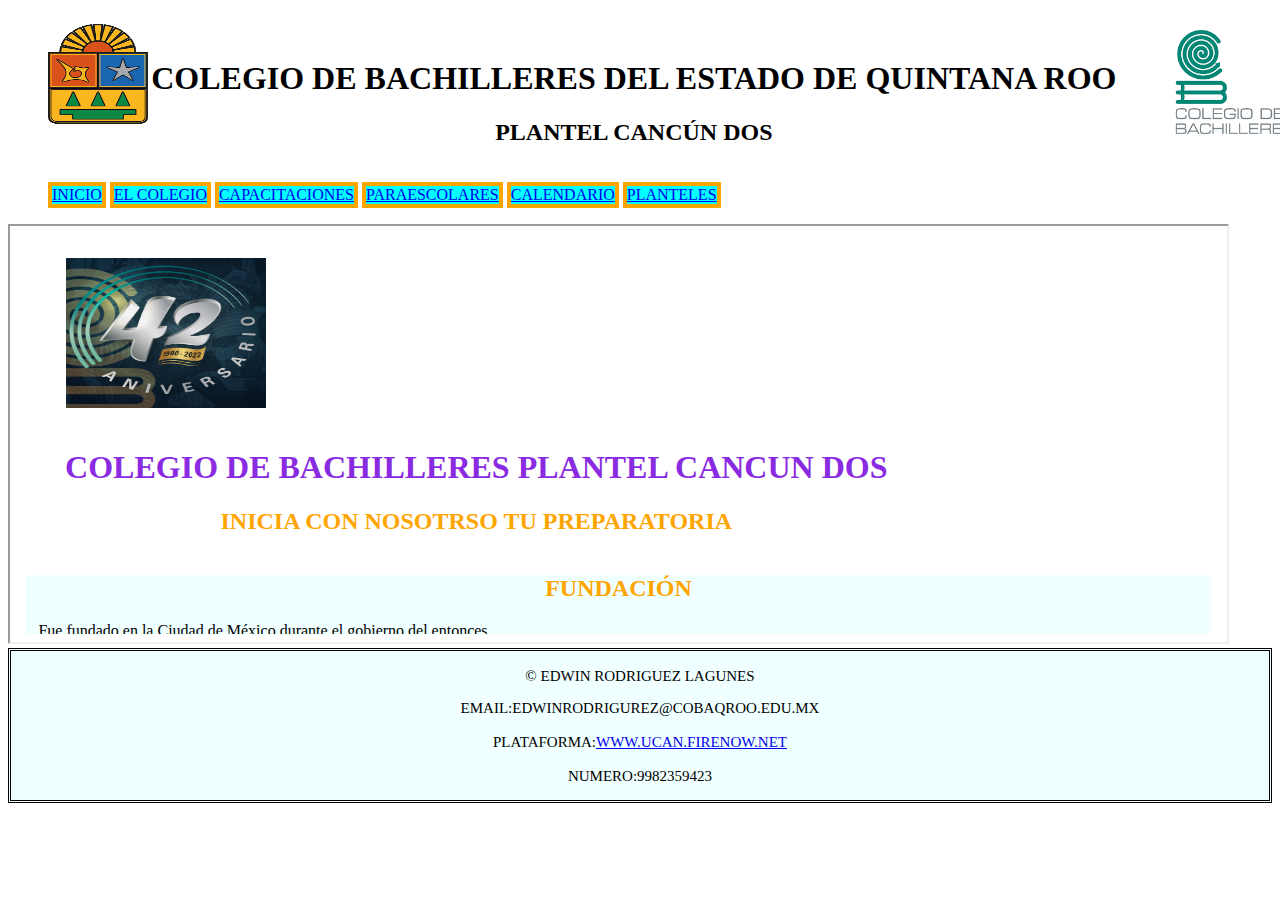
<file: index.html>
<!Doctype html>
<hthml lang="es">
    <head>
    <title>  BACHILLERES CANCÚN DOS </title>
        <meta charset="utf-8">
        <link rel="icon" type="image/png" href="imagenes/logobachilleres.png">
        <link rel="stylesheet" href="estilos/index.css">
    </head>
    <body>
        <header>
            <figure id="imagen1">
                <img src="imagenes/escudoqroo.png"  width="100" height="100" >
            </figure>
            <div id="dp">
            <h1>  COLEGIO DE BACHILLERES DEL ESTADO DE QUINTANA ROO </h1>
            <h2>  PLANTEL CANCÚN DOS</h2>
            </div>
            <figure id="imagen2">
            <img src="imagenes/logobachilleres.png" width="150" heigth="100"  >
            </figure>
        </header>
        <nav id="nab">
        <ul>
            <li class="lita"><a href="inicio.html" target="marco">INICIO</a></li >
            <li class="lita"><a href="colegio.html" target="marco">EL COLEGIO</a></li>
            <li class="lita"><a href="capacitaciones.html" target="marco">CAPACITACIONES</a></li>
            <li class="lita"><a href="PARAESCOLARES.html" target="marco">PARAESCOLARES </a></li>
            <li class="lita"><a href="MAPACURRICULAR/Calendario_Escolar_2022--2023_Planteles-Emsad.pdf" target="marco">CALENDARIO </a></li >
            <li class="lita"><a href="planteles.html" target="marco">PLANTELES</a></li >
            
            </ul>
        </nav>
        <main>
            <iframe src="inicio.html" name="marco" id="marco">
            
            </iframe>

        </main>
    </body>
<footer id="pie"><br>
        &copy; EDWIN RODRIGUEZ LAGUNES
            <p>
            EMAIL:EDWINRODRIGUREZ@COBAQROO.EDU.MX<br>
           <br>PLATAFORMA:<a href="https://www.ucan.firenow.net/" >WWW.UCAN.FIRENOW.NET</a><br>
               <br>NUMERO:9982359423
            </p>
        </footer>


<html>
</file>
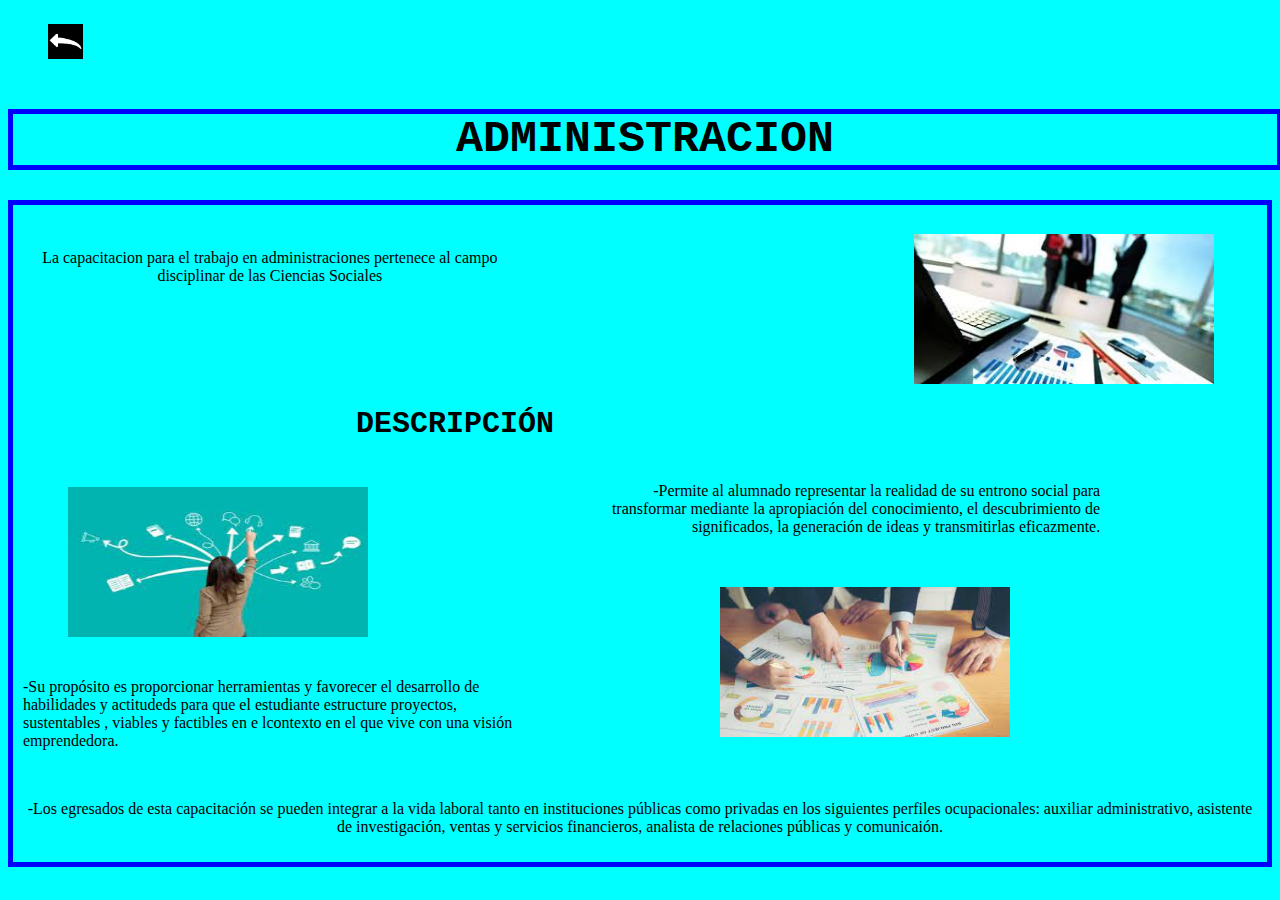
<file: administracion.html>
<!Doctype html>
<html lang="es">
<head>
    <meta charset="utf-8">
    <link rel=stylesheet href="estilos/administracion.css">
    </head>
<body>
    <header>
        <figure id="retorno">
        
        <a href="capacitaciones.html"><img src="imagenes/regresa.png" width="35"></a>
        </figure>
    <h1> ADMINISTRACION</h1>
    </header>
    <main>
         <figure id="img1"> <img src="imagenes/admin%20img%201.jfif"  width="300" height="150"></figure>
        
        <br>
    <p id="pp">La capacitacion para el trabajo en administraciones pertenece al campo disciplinar de las Ciencias Sociales
       
        </p>
    <h2> DESCRIPCIÓN</h2>
        <p id="p1">
        -Permite al alumnado representar la realidad de su entrono social para transformar mediante la apropiación del conocimiento, el descubrimiento de significados, la generación de ideas y transmitirlas eficazmente.<br>
            <figure id="img2"> <img src="imagenes/admin%20img%202.jfif" width="300" height="150"></figure>
        </p><figure id="img3"> <img src="imagenes/admin%20img%203.jfif"  width="290" height="150"></figure><br><br>
        <p id="p2">
        -Su propósito es proporcionar herramientas y favorecer el desarrollo de habilidades y actitudeds para que el estudiante estructure proyectos, sustentables , viables y factibles en e lcontexto en el que vive con una visión emprendedora.<br>
            <br>
        </p><br>
        <p id="p3">
        -Los egresados de esta capacitación se pueden integrar a la vida laboral tanto en instituciones públicas como privadas en los siguientes perfiles ocupacionales: auxiliar administrativo, asistente de investigación, ventas y servicios financieros, analista de relaciones públicas y comunicaión.
        </p>

    </main>
    
    </body>
<html>
</file>
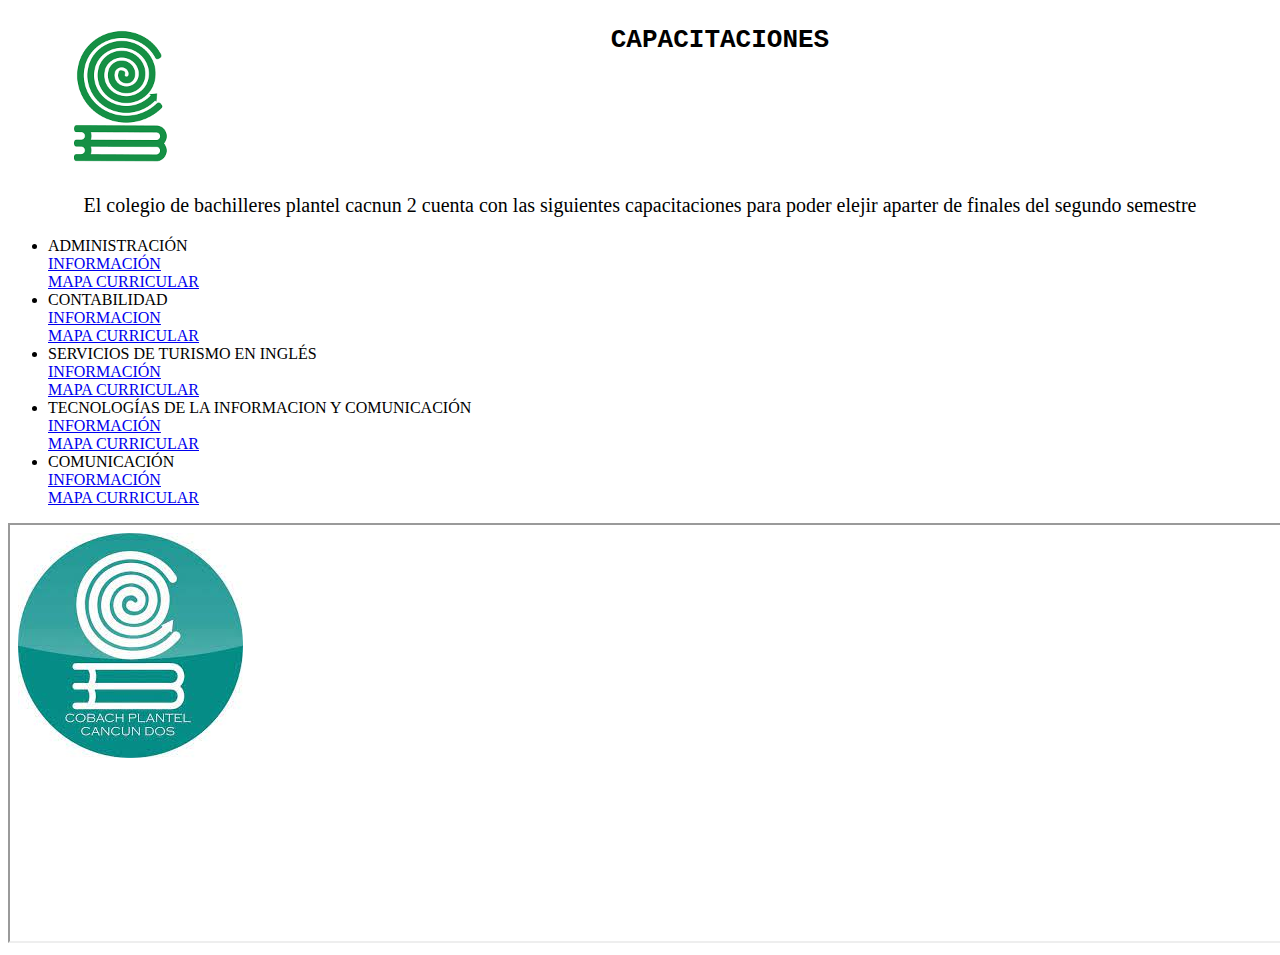
<file: capacitaciones.html>
<!Doctype html>
<html lang="es">
<head>
    <meta charset="utf-8">
    <link rel="stylesheet" href="estilos/capacitaciones.css">
    </head>
<body>
    <header>
      <figure id="im">
            <img src="imagenes/capacitaciones.png" width="150" heigth="100">
            </figure>
        <h1 id="t"> CAPACITACIONES</h1>
       
    </header>
    
    <nav>
         <p>
        El colegio de bachilleres plantel cacnun 2 cuenta con las siguientes capacitaciones para poder elejir aparter de finales del segundo semestre
         </p>
        <ul>
            <li>ADMINISTRACIÓN <a href="administracion.html" target="marco2"> <br>INFORMACIÓN<br></a> <a href="MAPACURRICULAR/1MapacurricularAdministracion2019B.pdf" target="marco2"> MAPA CURRICULAR</a> </li>
            <li>  CONTABILIDAD <a href="contabilidad.html" target="marco2"><br>INFORMACION<br></a> <a href="MAPACURRICULAR/3MapacurricularContabilidad2019B.pdf" target="marco2">MAPA CURRICULAR</a></li>
            <li> SERVICIOS DE TURISMO EN INGLÉS <br> <a href="turismo.html" target="marco2">INFORMACIÓN</a> <br><a href="MAPACURRICULAR/14%20Mapa%20curricular%20Servicios%20de%20Turismo%20en%20Ingle%CC%81s%202019B%20(1).pdf" target="marco2">MAPA CURRICULAR</a></li>
            <li>    TECNOLOGÍAS DE LA INFORMACION Y COMUNICACIÓN<br> <a href="tics.html" target="marco2" >INFORMACIÓN</a><br> 
            <a href="MAPACURRICULAR/15%20Mapa%20curricular%20Tecnologi%CC%81as%20de%20la%20Comunicacio%CC%81n%20y%20la%20Informacio%CC%81n%20(EMSaD)_2019_B.pdf" target="marco2">MAPA CURRICULAR</a></li>
            <li>   COMUNICACIÓN <br><a href="comiunicaci%C3%B3n.html" target="marco2">INFORMACIÓN<br></a><a href="MAPACURRICULAR/2MapacurricularComunicacion2019B.pdf" target="marco2">MAPA CURRICULAR</a><br></li>
            
        </ul>
    </nav>
    <main>
     
        <iframe id="mc2" name="marco2" width="100%" height="500px" src="imagenes/logotipo%20bachilleresplantel%20cancun2.jpg"> 
        </iframe>
         </main>
          
    </body>

    
    
    

<html>
</file>
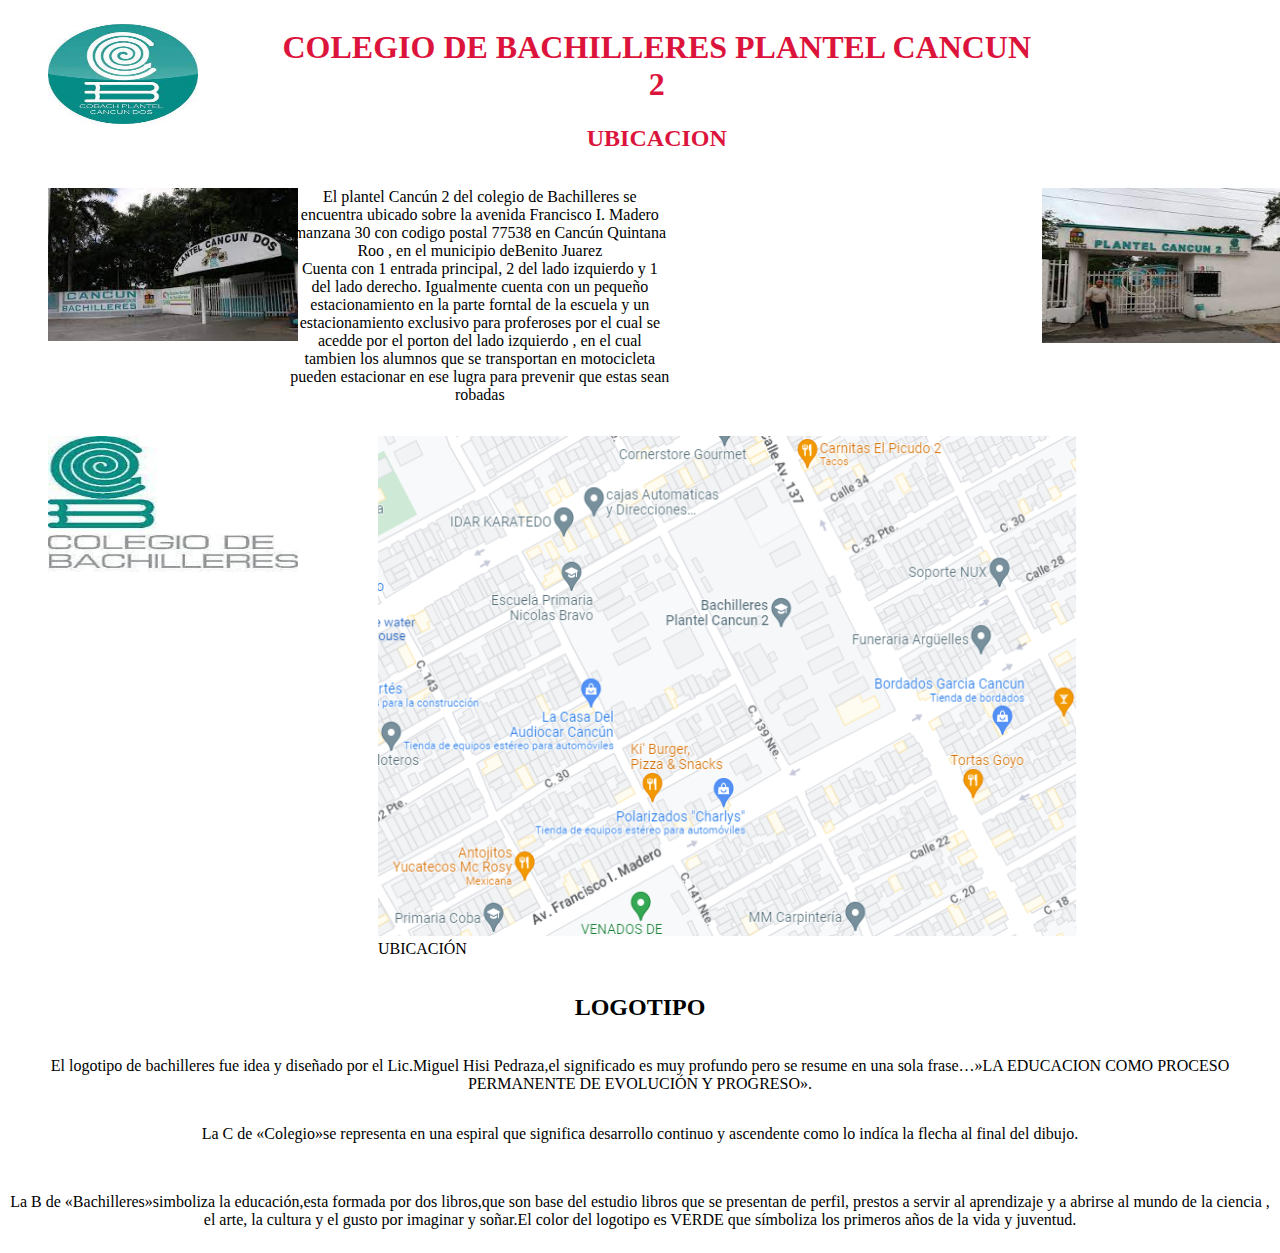
<file: colegio.html>
<!Doctype html>
<html>
    <head>
        <meta charset="utf-8">
        <link rel="stylesheet" href="estilos/colegio.css">
    </head>
<body>
        <header>
            <figure id="im1">
            <img src="imagenes/logotipo%20bachilleresplantel%20cancun2.jpg"  width="150 "height="100">
            </figure>
            <div id="t">
            <h1 id="t1"> COLEGIO DE BACHILLERES PLANTEL CANCUN 2</h1>
            <h2 id="t2"> UBICACION</h2></div>
        </header>
    <main>
         <figure id="f1">
        <img src="imagenes/entrada%20bachilleres%202.jpg" width="250">
        </figure>
         
    <p id="p1">
       El plantel Cancún 2 del colegio de Bachilleres se encuentra ubicado sobre la avenida Francisco I. Madero manzana 30 con codigo postal 77538 en Cancún Quintana Roo , en el municipio deBenito Juarez
       
       
        <br>Cuenta con 1 entrada principal, 2 del lado izquierdo y 1 del lado derecho.
        Igualmente cuenta con un pequeño estacionamiento en la parte forntal de la escuela y un estacionamiento exclusivo para proferoses por el cual se acedde por el porton del lado izquierdo , en el cual tambien los alumnos que se transportan en motocicleta pueden estacionar en ese lugra para prevenir que estas sean robadas
       
        </p>
       <figure id="f2">
        
        <img src="imagenes/porton%20izq%202.jpg" width="250" height="155">
        </figure>
    
    </main>

    </body>
        <footer>
    
<figure id="sub">
              <img src="imagenes/mapa%20bachillres%20cancun%202.png" width="700" height="500">
        <figcaption id="sub"> UBICACIÓN</figcaption>
        </figure>  
         
        <figure id="log">
    <img src="imagenes/logotipo%20bachilleres%20oficial.jpg" width="250" height="155">
    </figure>
<h2 id="sul">LOGOTIPO</h2>
        
    <p class="pp">
    El logotipo de bachilleres fue idea y diseñado por el Lic.Miguel Hisi Pedraza,el significado es muy profundo pero se resume en una sola frase…»LA EDUCACION COMO PROCESO PERMANENTE DE EVOLUCIÓN Y PROGRESO».</p>

        <br><p class="pp">La C de «Colegio»se representa en una espiral que significa desarrollo continuo y ascendente como  lo indíca la flecha al final del dibujo.</p><br>

        <br><p class="pp">La B de «Bachilleres»simboliza la educación,esta formada por dos libros,que son base del estudio libros que se presentan de perfil, prestos a servir al aprendizaje y a abrirse al mundo de la ciencia , el arte, la cultura y el gusto por imaginar y soñar.El color del logotipo es VERDE que símboliza los primeros años de la vida y juventud.<br>
    </p>
    
    
    
    
        </footer>




<htlm>
</file>
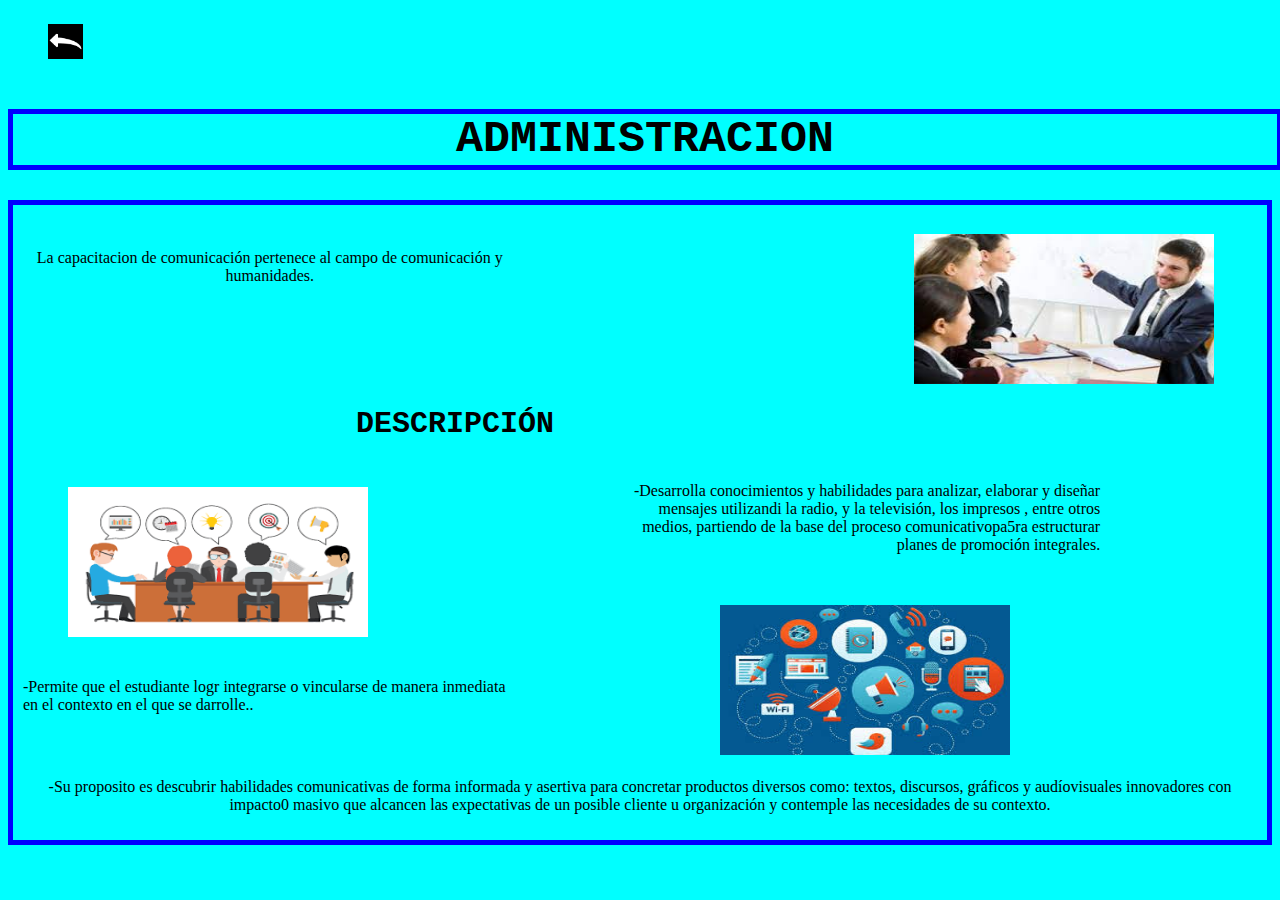
<file: comiunicación.html>
<!Doctype html>
<html lang="es">
<head>
    <meta charset="utf-8">
    <link rel=stylesheet href="estilos/administracion.css">
    </head>
<body>
    <header>
        <figure id="retorno">
        
        <a href="capacitaciones.html"><img src="imagenes/regresa.png" width="35"></a>
        </figure>
    <h1> ADMINISTRACION</h1>
    </header>
    <main>
         <figure id="img1"> <img src="imagenes/comunicaci%C3%B3n%20img%201.jpg"  width="300" height="150"></figure>
        
        <br>
    <p id="pp">La capacitacion de comunicación pertenece al campo de comunicación y humanidades.
       
        </p>
    <h2> DESCRIPCIÓN</h2>
        <p id="p1">
        -Desarrolla conocimientos y habilidades para analizar, elaborar y diseñar mensajes utilizandi la radio, y la televisión, los impresos , entre otros medios, partiendo de la base del proceso comunicativopa5ra estructurar planes de promoción integrales.<br>
            <figure id="img2"> <img src="imagenes/comunicacion%20img%202.png" width="300" height="150"></figure>
        </p><figure id="img3"> <img src="imagenes/comunicacion%20img%203.jpg"  width="290" height="150"></figure><br><br>
        <p id="p2">
        -Permite que el estudiante logr integrarse o vincularse de manera inmediata en el contexto en el que se darrolle..<br>
            <br>
        </p><br>
        <p id="p3">
        -Su proposito es descubrir habilidades comunicativas de forma informada y asertiva para concretar productos diversos como: textos, discursos, gráficos y audíovisuales innovadores con impacto0 masivo que alcancen las expectativas de un posible cliente u organización y contemple las necesidades de su contexto.
        </p>

    </main>
    
    </body>
<html>
</file>
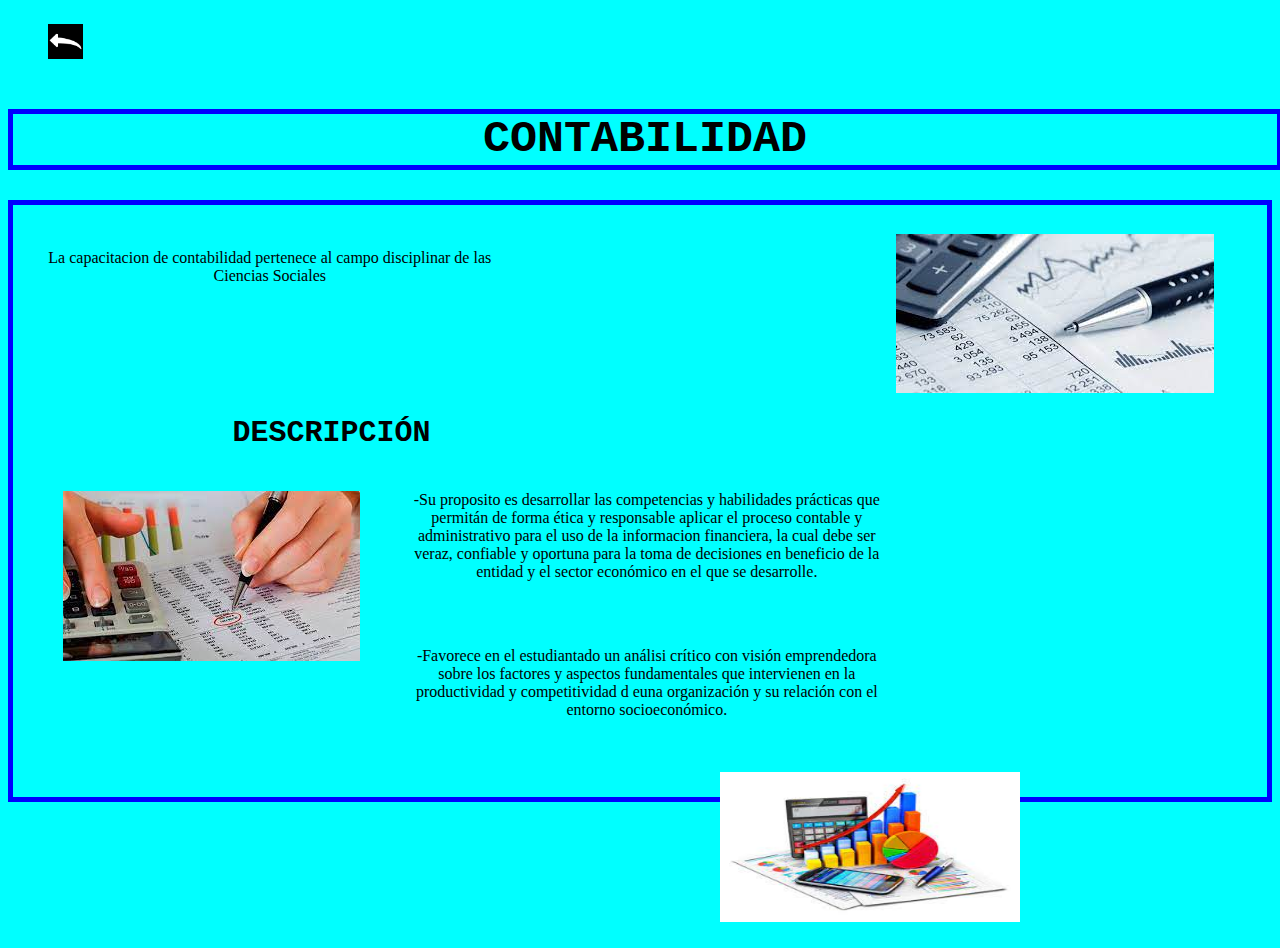
<file: contabilidad.html>
<!Doctype html>
<html lang="es">
<head>
    <meta charset="utf-8">
    <link rel=stylesheet href="estilos/contabilidad.css">
    </head>
<body>
    <header>
        <figure id="retorno">
        
        <a href="capacitaciones.html"><img src="imagenes/regresa.png" width="35"></a>
        </figure>
    <h1> CONTABILIDAD</h1>
    </header>
    <main>
        <figure id="img1"> <img src="imagenes/contabilida%20img%201.jfif"></figure>
    <br><p id="pp">La capacitacion de contabilidad pertenece al campo disciplinar de las Ciencias Sociales
        
        </p>
    <h2> DESCRIPCIÓN</h2>
        <p id="p1">
        -Su proposito es desarrollar las competencias y habilidades prácticas que permitán de forma ética y responsable aplicar el proceso contable y administrativo para el uso de la informacion financiera, la cual debe ser veraz, confiable y oportuna para la toma de decisiones en beneficio de la entidad y el sector económico en el que se desarrolle.<br>
            <figure id="img2"> <img src="imagenes/contabilidad%20img%202.jfif"></figure>
        </p><br>
        <p id="p2">
        -Favorece en el estudiantado un análisi crítico con visión emprendedora sobre los factores y aspectos fundamentales que intervienen en la productividad y competitividad d euna organización y su relación con el entorno socioeconómico.<br>
            <br><figure id="img3"> <img src="imagenes/contabilidad%20img%203.jfif" width="300" height="150"></figure>
        </p><br>
    </main>
    </body>
<html>
</file>
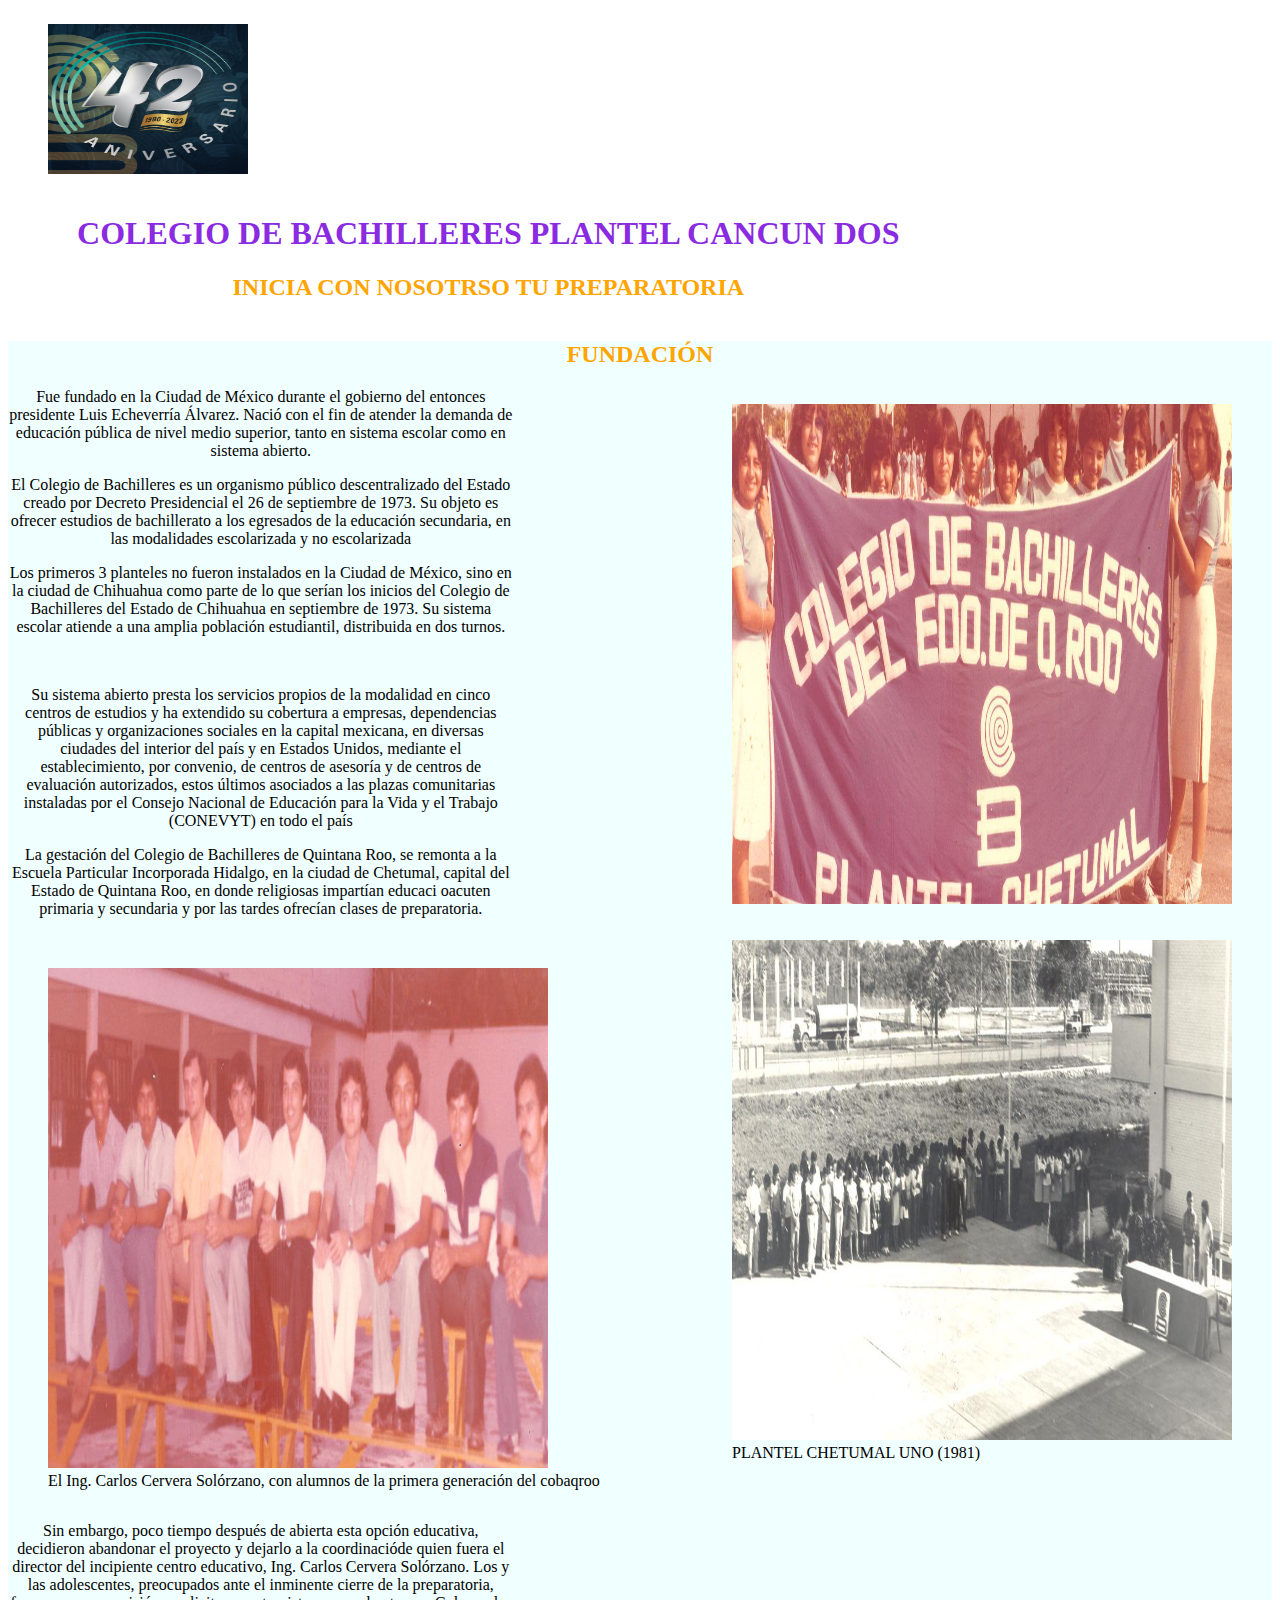
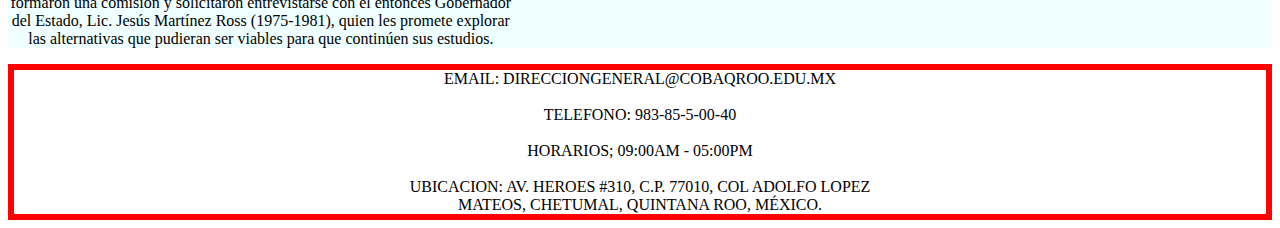
<file: inicio.html>
<!doctype html>
<html lang="es">
    <head>
    <meta charset="utf-8">
        <link rel="stylesheet" href="estilos/inicio.css">
    </head>
    <body>
        <header>
            <figure id="img1">
            <img src="imagenes/42%20ANIVERSARIO.jpg" width="200" height="150">
            </figure>
            <div id="titulo">
        <h1>  COLEGIO DE BACHILLERES PLANTEL CANCUN DOS</h1>  
            <h2>INICIA CON NOSOTRSO TU PREPARATORIA</h2></div>
        </header>
        <main>
            
            <h2>FUNDACIÓN</h2>
            <figure class="im">
             <img src="imagenes/mujeres%20con%20lona%20de%20bacho.jpg" width="500" height="500">
            </figure>
        <p class="p"> Fue fundado en la Ciudad de México durante el gobierno del entonces presidente Luis Echeverría Álvarez. Nació con el fin de atender la demanda de educación pública de nivel medio superior, tanto en sistema escolar como en sistema abierto.</p>
           
           

          <p  class="p">  El Colegio de Bachilleres es un organismo público descentralizado del Estado creado por Decreto Presidencial el 26 de septiembre de 1973. Su objeto es ofrecer estudios de bachillerato a los egresados de la educación secundaria, en las modalidades escolarizada y no escolarizada</p>

           <p  class="p"> Los primeros 3 planteles no fueron instalados en la Ciudad de México, sino en la ciudad de Chihuahua como parte de lo que serían los inicios del Colegio de Bachilleres del Estado de Chihuahua en septiembre de 1973. Su sistema escolar atiende a una amplia población estudiantil, distribuida en dos turnos.</p>
            <figure class="im"> 
            <img src="imagenes/plantel%20chetumal%20uno.jpg" width="500" height="500">
                <figcaption>PLANTEL CHETUMAL UNO (1981) </figcaption>
            </figure>
            
            <br><p  class="p">Su sistema abierto presta los servicios propios de la modalidad en cinco centros de estudios y ha extendido su cobertura a empresas, dependencias públicas y organizaciones sociales en la capital mexicana, en diversas ciudades del interior del país y en Estados Unidos, mediante el establecimiento, por convenio, de centros de asesoría y de centros de evaluación autorizados, estos últimos asociados a las plazas comunitarias instaladas por el Consejo Nacional de Educación para la Vida y el Trabajo (CONEVYT) en todo el país</p>
            
          <p  class="p">  La gestación del Colegio de Bachilleres de Quintana Roo, se remonta a la Escuela Particular Incorporada Hidalgo, en la ciudad de Chetumal, capital del Estado de Quintana Roo, en donde religiosas impartían educaci oacuten primaria y secundaria y por las tardes ofrecían clases de preparatoria.</p><br>

            <figure id="p">
            <img src="imagenes/ingeniero%20carlos%20con%20alumnos.jpg"  width="500" height="500">
               <figcaption> El Ing. Carlos Cervera Solórzano, con alumnos de la primera generación del cobaqroo </figcaption> 
            </figure>
        <p  class="p">Sin embargo, poco tiempo después de abierta esta opción educativa, decidieron abandonar el proyecto y dejarlo a la coordinacióde quien fuera el director del incipiente centro educativo, Ing. Carlos Cervera Solórzano. Los y las adolescentes, preocupados ante el inminente cierre de la preparatoria, formaron una comisión y solicitaron entrevistarse con el entonces Gobernador del Estado, Lic. Jesús Martínez Ross (1975-1981), quien les promete explorar las alternativas que pudieran ser viables para que continúen sus estudios.</p>
            
        </main>
    </body>
<footer id="fo">
        EMAIL: DIRECCIONGENERAL@COBAQROO.EDU.MX<br>
       <br> TELEFONO: 983-85-5-00-40<br>
        <br>HORARIOS; 09:00AM - 05:00PM<br>
       <br> UBICACION: AV. HEROES #310, C.P. 77010, COL ADOLFO LOPEZ <br>MATEOS, CHETUMAL, QUINTANA ROO, MÉXICO.<br>
        
        
        </footer>




</html>
</file>
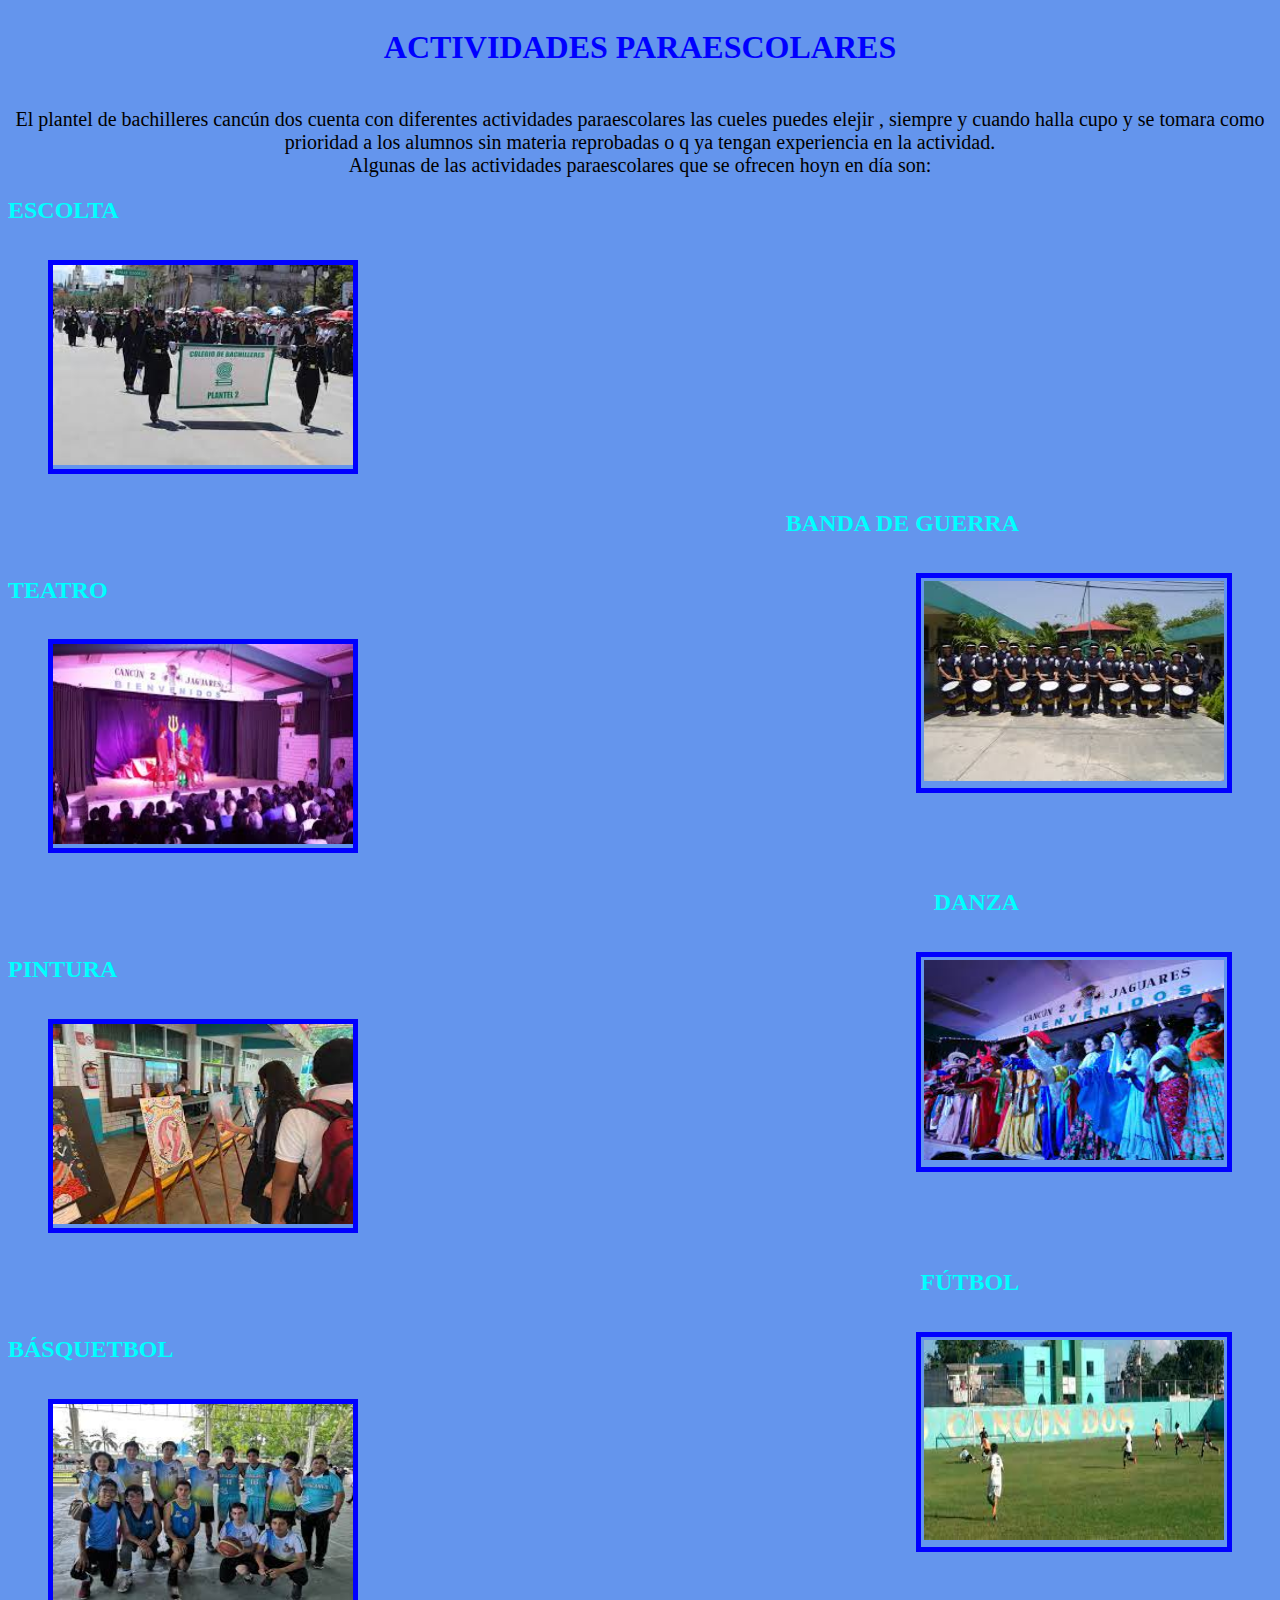
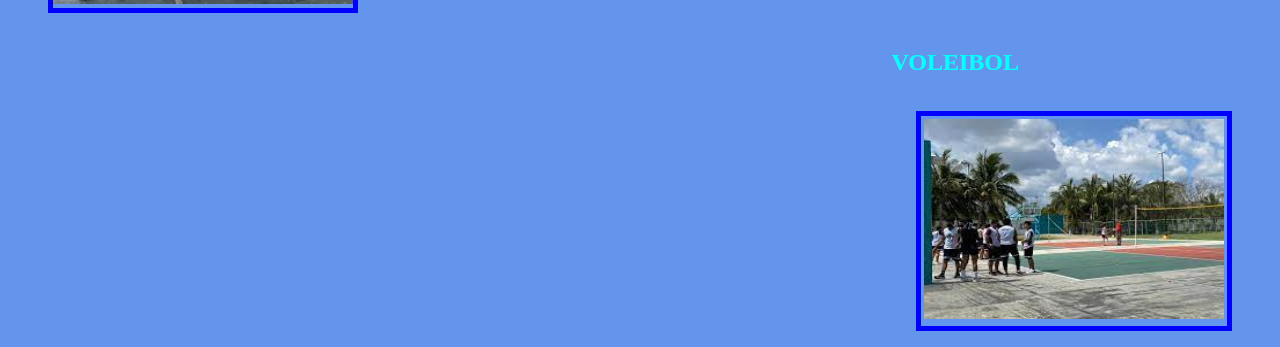
<file: PARAESCOLARES.html>
<!Doctype html>
<html lang="es">
<head>
    <meta charset="utf-8">
    <link rel="stylesheet" href="estilos/paraescolares.css">
    </head>
<body>
    <header>
      
         <h1> ACTIVIDADES PARAESCOLARES</h1>
    </header>
    <main>
     
        <p>
      El plantel de bachilleres cancún dos cuenta con diferentes actividades paraescolares las cueles puedes elejir , siempre y cuando halla cupo y se tomara como prioridad a los alumnos sin materia reprobadas o q ya tengan experiencia en la actividad.<br>Algunas de las actividades paraescolares que se ofrecen hoyn en día son:
        </p>
 
           <h2 class="izq"> ESCOLTA  </h2>
            
           <figure class="iz"> 
           <img src="imagenes/escolta.jpg" width="300" height="200"  > 
           </figure>
       <h2 class="der">  BANDA DE GUERRA</h2>
           <figure class="id"> 
           <img src="imagenes/banda%20de%20gurra.jpg" width="300" height="200" >
           </figure>
            <h2 class="izq"> TEATRO </h2>
           <figure class="iz"> 
           <img src="imagenes/teatro.jpg"  width="300" height="200" > 
           </figure>
        <h2 class="der"> DANZA </h2>
           <figure class="id"> 
           <img src="imagenes/danza.jpg" width="300" height="200">
           </figure>
            <h2 class="izq">PINTURA  </h2>
           <figure class="iz"> 
           <img src="imagenes/pintura.jpg"  width="300" height="200" >
           </figure>
         <h2 class="der"> FÚTBOL </h2>
           <figure class="id"> 
           <img src="imagenes/futbol.jpg"  width="300" height="200">
           </figure>
        <h2 class="izq"> BÁSQUETBOL </h2>
           <figure class="iz"> 
           <img src="imagenes/basquet%20ball.jpg" width="300" height="200" >
           </figure>
                <h2 class="der"> VOLEIBOL </h2>
           <figure class="id"> 
           <img src="imagenes/voleibol.jpg" width="300" height="200" >
           </figure>   
         </main>
    </body>
</file>
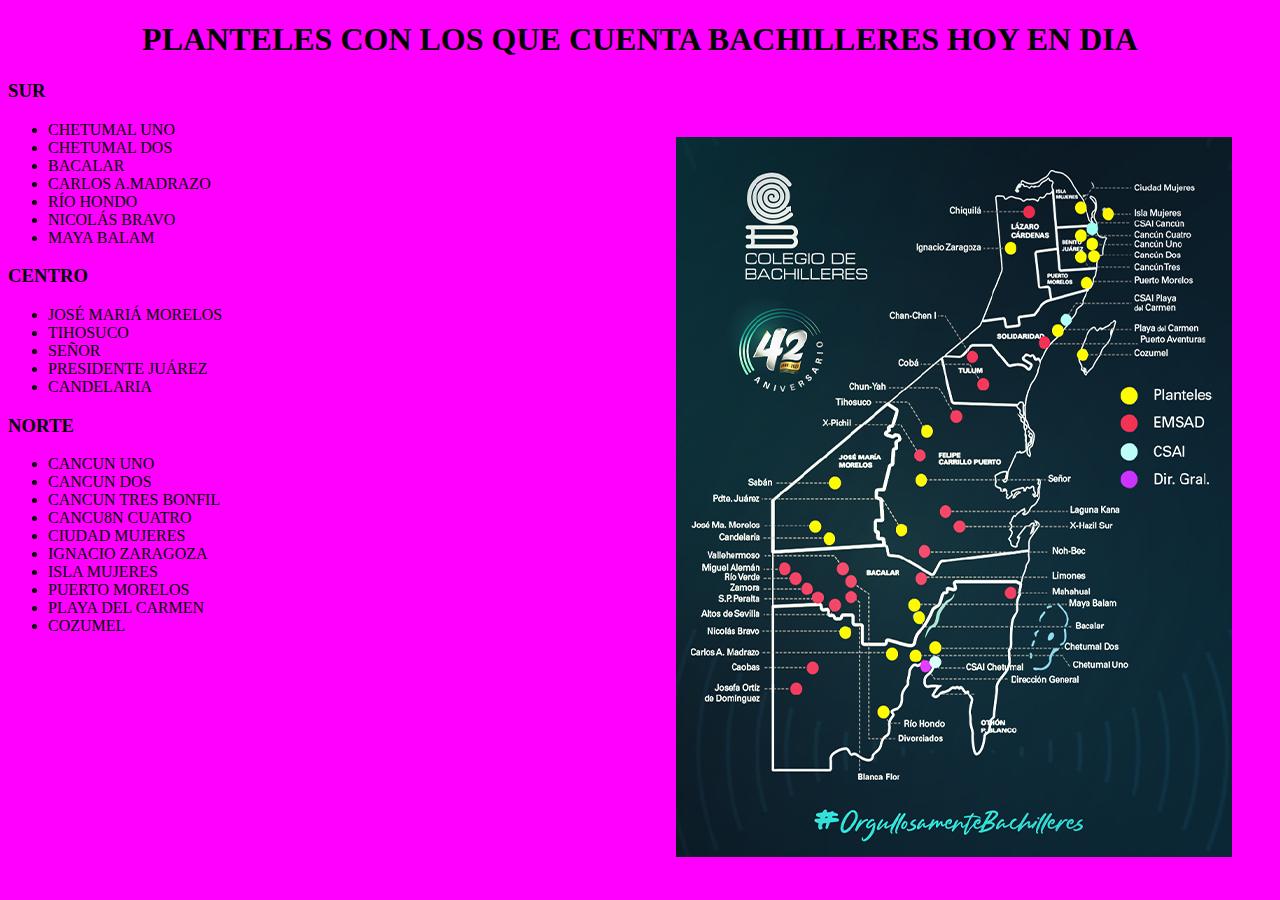
<file: planteles.html>
<!Doctype html>
<html lang="es">
<head>
    <meta charset="utf-8">
    <link rel=stylesheet href="estilos/planteles.css">
    </head>
<body>
    <header>
        
    <h1> PLANTELES CON LOS QUE CUENTA BACHILLERES HOY EN DIA</h1>
    </header>
    <main>
      <h3>SUR</h3>
         <figure id="img">
        <img src="imagenes/planteles%20bachilleres.jpg" alt="mapa de los planteles de bachilleres">
        </figure>
        <ul>
            <li> CHETUMAL UNO    </li>
            <li>  CHETUMAL DOS   </li>
            <li>   BACALAR  </li>
            <li>  CARLOS A.MADRAZO   </li>
            <li>    RÍO HONDO </li>
            <li>   NICOLÁS BRAVO  </li>
            <li>    MAYA BALAM </li>
        </ul>
        
    <h3> CENTRO</h3>
        <ul>
            <li> JOSÉ MARIÁ MORELOS  </li>
            <li>  TIHOSUCO </li>
            <li> SEÑOR  </li>
            <li>  PRESIDENTE JUÁREZ </li>
            <li>   CANDELARIA</li>
        </ul>
       
        <h3> NORTE</h3>
        <ul>
            <li> CANCUN UNO </li>
             <li>  CANCUN DOS</li>
             <li> CANCUN TRES BONFIL </li>
             <li>  CANCU8N CUATRO</li>
             <li> CIUDAD MUJERES </li>
             <li> IGNACIO ZARAGOZA </li>
             <li> ISLA MUJERES </li>
             <li> PUERTO MORELOS </li>
             <li> PLAYA DEL CARMEN </li>
             <li>  COZUMEL</li>
        </ul>
        </main>
<aside>
        
        </aside>
    </main>
    
    </body>
<html>
</file>
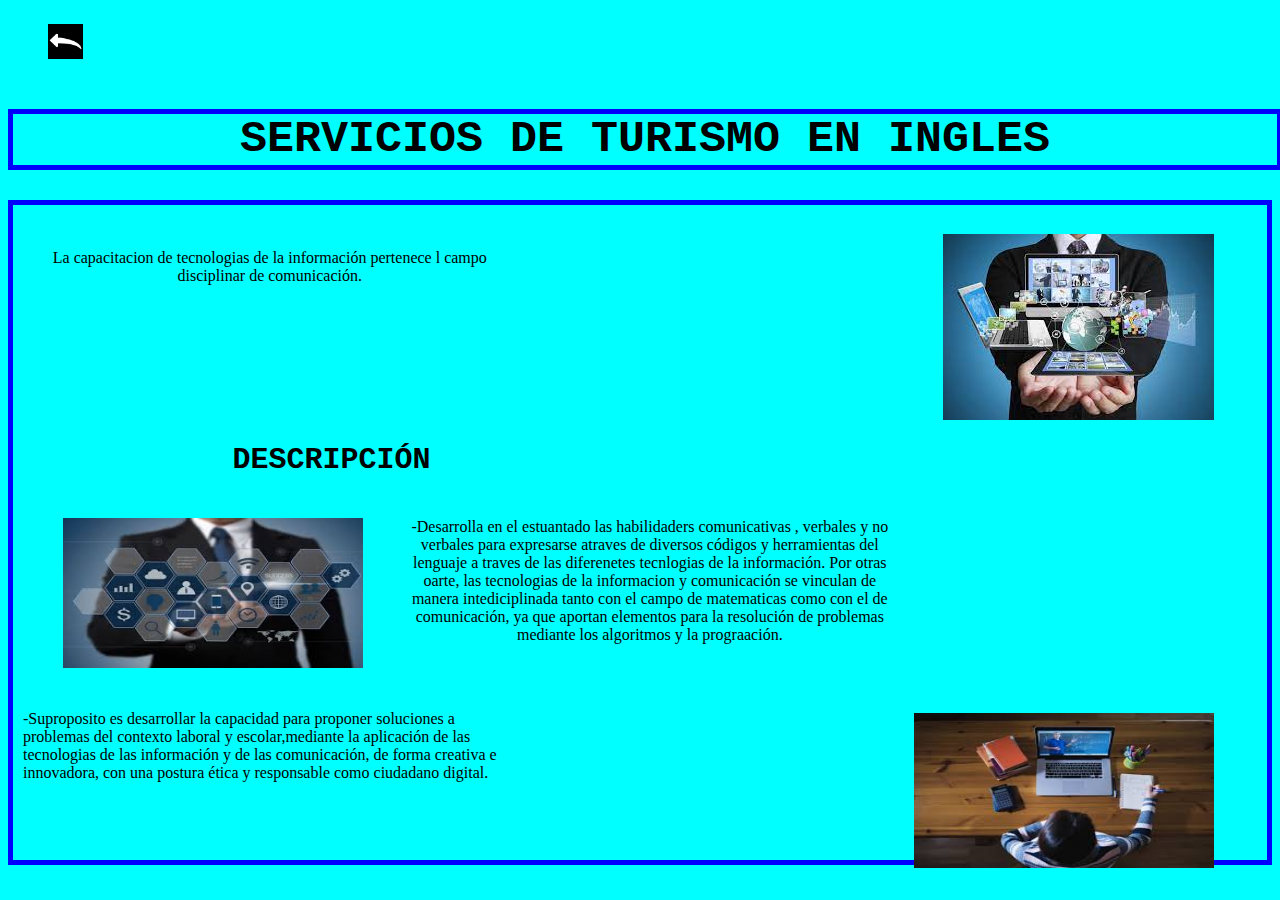
<file: tics.html>
<!Doctype html>
<html lang="es">
<head>
    <meta charset="utf-8">
    <link rel=stylesheet href="estilos/turismo.css">
    </head>
<body>
    <header>
        <figure id="retorno">
        
        <a href="capacitaciones.html"><img src="imagenes/regresa.png" width="35"></a>
        </figure>
    <h1> SERVICIOS DE TURISMO EN INGLES</h1>
    </header>
    <main>
        <figure id="img1"> <img src="imagenes/tics%20img%201.jpg"></figure>
    <br><p id="pp">La capacitacion de tecnologias de la información pertenece l campo disciplinar de comunicación.
        
        </p>
    <h2> DESCRIPCIÓN</h2>
        <p id="p1">
        -Desarrolla en el estuantado las habilidaders comunicativas , verbales y no verbales para expresarse atraves de diversos códigos y herramientas del lenguaje a traves de las diferenetes tecnlogias de la información. Por otras oarte, las tecnologias de la informacion y comunicación se vinculan de manera intediciplinada tanto con el campo de matematicas como con el de comunicación, ya que aportan elementos para la resolución de problemas mediante los algoritmos y la prograación.<br>
            <figure id="img2"> <img src="imagenes/tics%20img%202.jpg" width="300" height="150"></figure>
        </p><br>
        <p id="p2">
        -Suproposito es desarrollar la capacidad para proponer soluciones a problemas del contexto laboral y escolar,mediante la aplicación de las tecnologias de las información y de las comunicación, de forma creativa e innovadora, con una postura ética y responsable como ciudadano digital.<br>
            <br><figure id="img3"> <img src="imagenes/tics%20img%203.jpg" width="300" height="155" ></figure>
        </p><br>
    </main>
    </body>
<html>
</file>
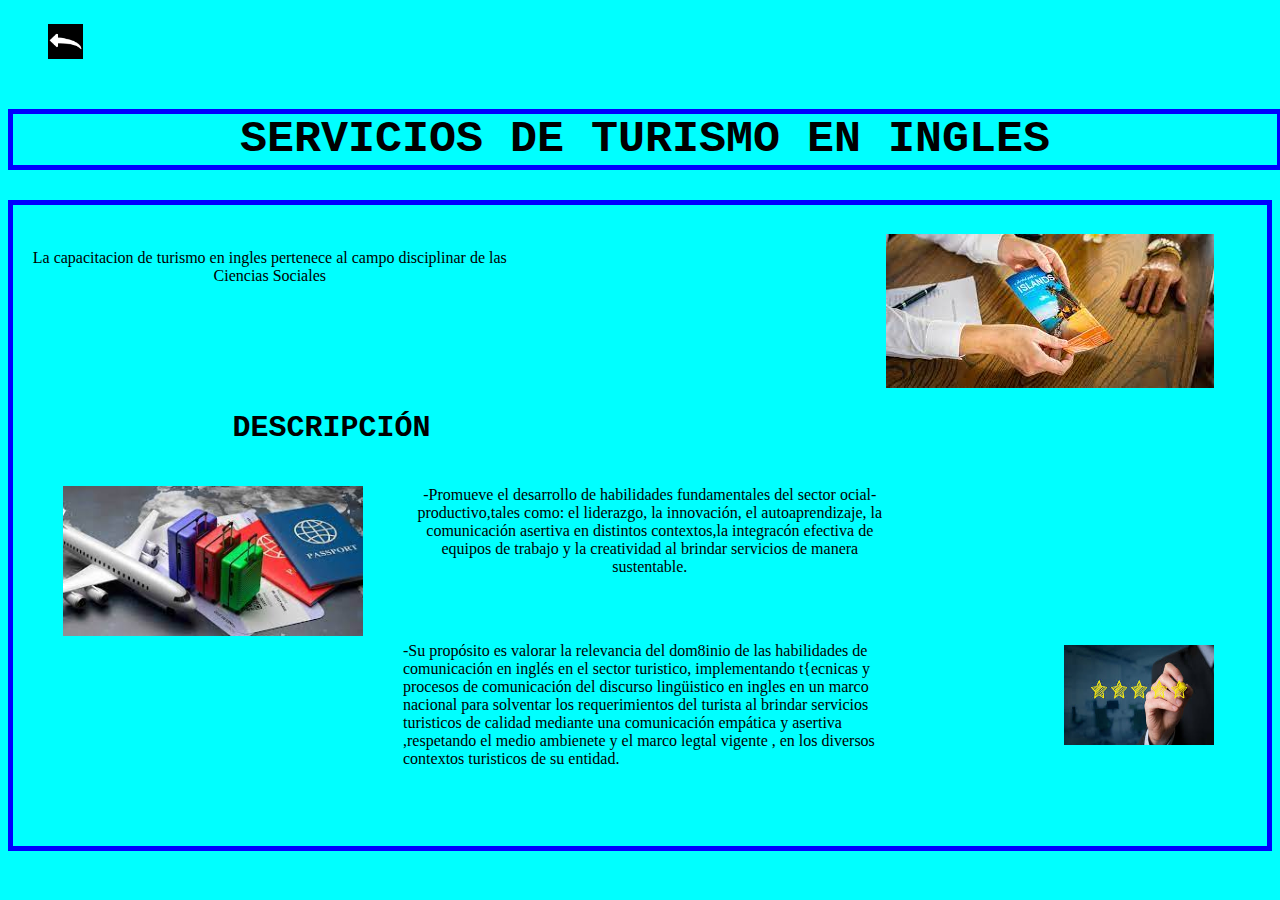
<file: turismo.html>
<!Doctype html>
<html lang="es">
<head>
    <meta charset="utf-8">
    <link rel=stylesheet href="estilos/turismo.css">
    </head>
<body>
    <header>
        <figure id="retorno">
        
        <a href="capacitaciones.html"><img src="imagenes/regresa.png" width="35"></a>
        </figure>
    <h1> SERVICIOS DE TURISMO EN INGLES</h1>
    </header>
    <main>
        <figure id="img1"> <img src="imagenes/turismo%20img%201.jpg"></figure>
    <br><p id="pp">La capacitacion de turismo en ingles  pertenece al campo disciplinar de las Ciencias Sociales
        
        </p>
    <h2> DESCRIPCIÓN</h2>
        <p id="p1">
        -Promueve el desarrollo de habilidades fundamentales del sector ocial-productivo,tales como: el liderazgo, la innovación, el autoaprendizaje, la comunicación asertiva en distintos contextos,la integracón efectiva de equipos de trabajo y la creatividad al brindar servicios de manera sustentable.<br>
            <figure id="img2"> <img src="imagenes/turismo%20img%202.jpg" width="300" height="150"></figure>
        </p><br>
        <p id="p2">
        -Su propósito es valorar la relevancia del dom8inio de las habilidades de comunicación en inglés en el sector turistico, implementando t{ecnicas y procesos de comunicación del discurso lingüistico en ingles en un marco nacional para solventar los requerimientos del turista al brindar servicios turisticos de calidad mediante una comunicación empática y asertiva ,respetando el medio ambienete y el marco legtal vigente , en los diversos contextos turisticos de su entidad.<br>
            <br><figure id="img3"> <img src="imagenes/turismo%20img%203.jpg"   width="150" height="100"></figure>
        </p><br>
    </main>
    </body>
<html>
</file>
<file: estilos/index.css>
#imagen1{
    display: inline-block;
    width: 5%;
    float: left;

    
}
#imagen2{
    display: inline-block;
    width: 5%;
  text-align: right;
   
}

#dp{
    display: inline-block;
    float; center;
    text-align: center;
}
#nab{
    clear: both;
}
.lita{
    display: inline-block;
    width: 10;
    background-color: cyan;
    border: solid orange 4px;
    text-align: center;
}
#marco{
    padding: 8px;
    width:95%;
    height: 400px;
}
#pie{
    border: double;
    text-align: center;
    background-color: azure;
    font-size: 15px;
    
}
footer{
    background-color: darkgoldenrod;
}
</file>
<file: estilos/administracion.css>
#retorno{
    display: inline-block;
    float: left;
}
#p1{ 
     clear: both;
    display: inline-block;
    text-align: right;
    width: 40%;
}
#p2{
    display: inline-block;
    text-align: left;
    width: 40%;
    clear: both;
}
#p3{
    clear: both;
    text-align: center;
    width: 100%;
}
h1{
   display: inline-block;
    text-align: center;
    font-family:monospace;
    width: 100%;
    font-size: 45px;
    border: solid blue 5px;
}
body{
    background-color: aqua;
}
h2{
    text-align: center;
    font-family: monospace;
    font-size: 30px;
    width: 70%;
    clear: both;
}
#img1{
    float: right;
    display: inline-block;
    padding: 3px;
}
#img2{
    display: inline-block;
    float: left;
    width: 40%;
    padding: 5px;
    clear: both;
}
#img3{
    width: 40%;
    display: inline-block;
    float: right;
    padding: 3px;
}
#pp{
    text-align: center;
    display: inline-block;
    width: 40%;
}
main{
    border: solid blue 5px;
    padding: 10px;
}
</file>
<file: estilos/capacitaciones.css>
#mc2{
    clear: both;
    display: inline-block;
    padding: 8px;
    width: 100%;
    height: 400px;;
}
main{
    width: 100%;
    
}
#t{
   display: inline-block;
    text-align: center;
    font-family:monospace;
    width: 80%;
    clear: both;

}
#im{
    float: left;
    display: inline-block;
    width: 10%;
    
}
nas{
    text-align: left;
    clear: both;
    
}
p{
    clear: both;
    text-align: center;
    font-size: 20px;
}
</file>
<file: estilos/colegio.css>
#im1{
    float: left;
    display: inline-block;
    width: 15%;
    
}
#t{
    text-align: center;
    width: 60%;
    color: crimson;
float: center;
    display: inline-block;
    
}
#p1{
    text-align: center;
    display: inline-block;
    width: 30%
    
}
#f1{
    display: inline-block;
float: left;
    width: 16%;
    
}
#f2{
    display: inline-block;
    float: right;
    width: 15%;
}
#sub{
    float:center;
    display: inline-block;
    width: 10%;
    clear: both;
}
#sul{
    text-align: center;
    width: 100%;
    display: inline-block;
    clear: both;
}#log{
    display: inline-block;
    clear: both;
    float: left;
    
}
.pp{
    text-align: center;
    width:100%;
    display:inline-block;
}
</file>
<file: estilos/contabilidad.css>
#retorno{
    display: inline-block;
    float: left;
}
#p1{ 
     clear: both;
    display: inline-block;
    text-align: center;
    width: 40%;
}
#p2{
    display: inline-block;
    text-align: center;
    width: 40%;
    clear: both;
}
h1{
   display: inline-block;
    text-align: center;
    font-family:monospace;
    width: 100%;
    font-size: 45px;
    border: solid blue 5px;
}
body{
    background-color: aqua;
}
h2{
    text-align: center;
    font-family: monospace;
    font-size: 30px;
    width: 50%;
    clear: both;
}
#img1{
    float: right;
    display: inline-block;
    padding: 3px;
}
#img2{
    display: inline-block;
    float: left;
}
#img3{
    width: 40%;
    display: inline-block;
    float: right;
    padding: 3px;
}
#pp{
    text-align: center;
    display: inline-block;
    width: 40%;
}
main{
    border: solid blue 5px;
    padding: 10px;
}
</file>
<file: estilos/inicio.css>
#img1{
    display: inline-block;
    float: left;
    width: 18%;
    
}
#titulo{
    text-align: center;
    display: inline-block;
    clear: both;
    width:76%;
        color:blueviolet;
}
h2{
    clear: both;
    text-align: center;
    color:orange;
}
.p{
    text-align: center;
    width: 40%;
    clear: inherit;
}
.im{
    float: right;
    clear: both;

}
#p{
    float: center;
    clear: both;
    display: inline-block;
}
#fo{
    text-align: center;
    border: solid red 6px;
}
main{
    background-color: azure;
}
</file>
<file: estilos/paraescolares.css>
.izq{
    text-align: left;
     color: aqua;

}
.der{
    text-align: right;
    clear:both;
    color: aqua;
    display: inline-block;
    width: 80%;
}

.iz{
    float: left;
   border: solid blue 5px;
}
.id{
    float: right;
     display: inline-block;
    padding: 3px;
    border: solid blue 5px;
}
h1{
    text-align: center;
display: inline-block;
    width: 100%;
    color: blue;
   
}

p{
    text-align: center;
    clear: both;
    font-size: 20px;
}
body{
    background-color: cornflowerblue;
}
</file>
<file: estilos/planteles.css>
#img{
    display: inline-block;
    float:right;
}
h1{text-align: center;}
body{
    background-color:fuchsia;
}
</file>
<file: estilos/turismo.css>
#retorno{
    display: inline-block;
    float: left;
}
#p1{ 
     clear: both;
    display: inline-block;
    text-align: center;
    width: 40%;
}
#p2{
    display: inline-block;
    text-align: left;
    width: 40%;
    clear: both;
}
h1{
   display: inline-block;
    text-align: center;
    font-family:monospace;
    width: 100%;
    font-size: 45px;
    border: solid blue 5px;
}
body{
    background-color: aqua;
}
h2{
    text-align: center;
    font-family: monospace;
    font-size: 30px;
    width: 50%;
    clear: both;
}
#img1{
    float: right;
    display: inline-block;
    padding: 3px;
}
#img2{
    display: inline-block;
    float: left;
}
#img3{
    
    display: inline-block;
    float: right;
    padding: 3px;
}
#pp{
    text-align: center;
    display: inline-block;
    width: 40%;
}
main{
    border: solid blue 5px;
    padding: 10px;
}
</file>
